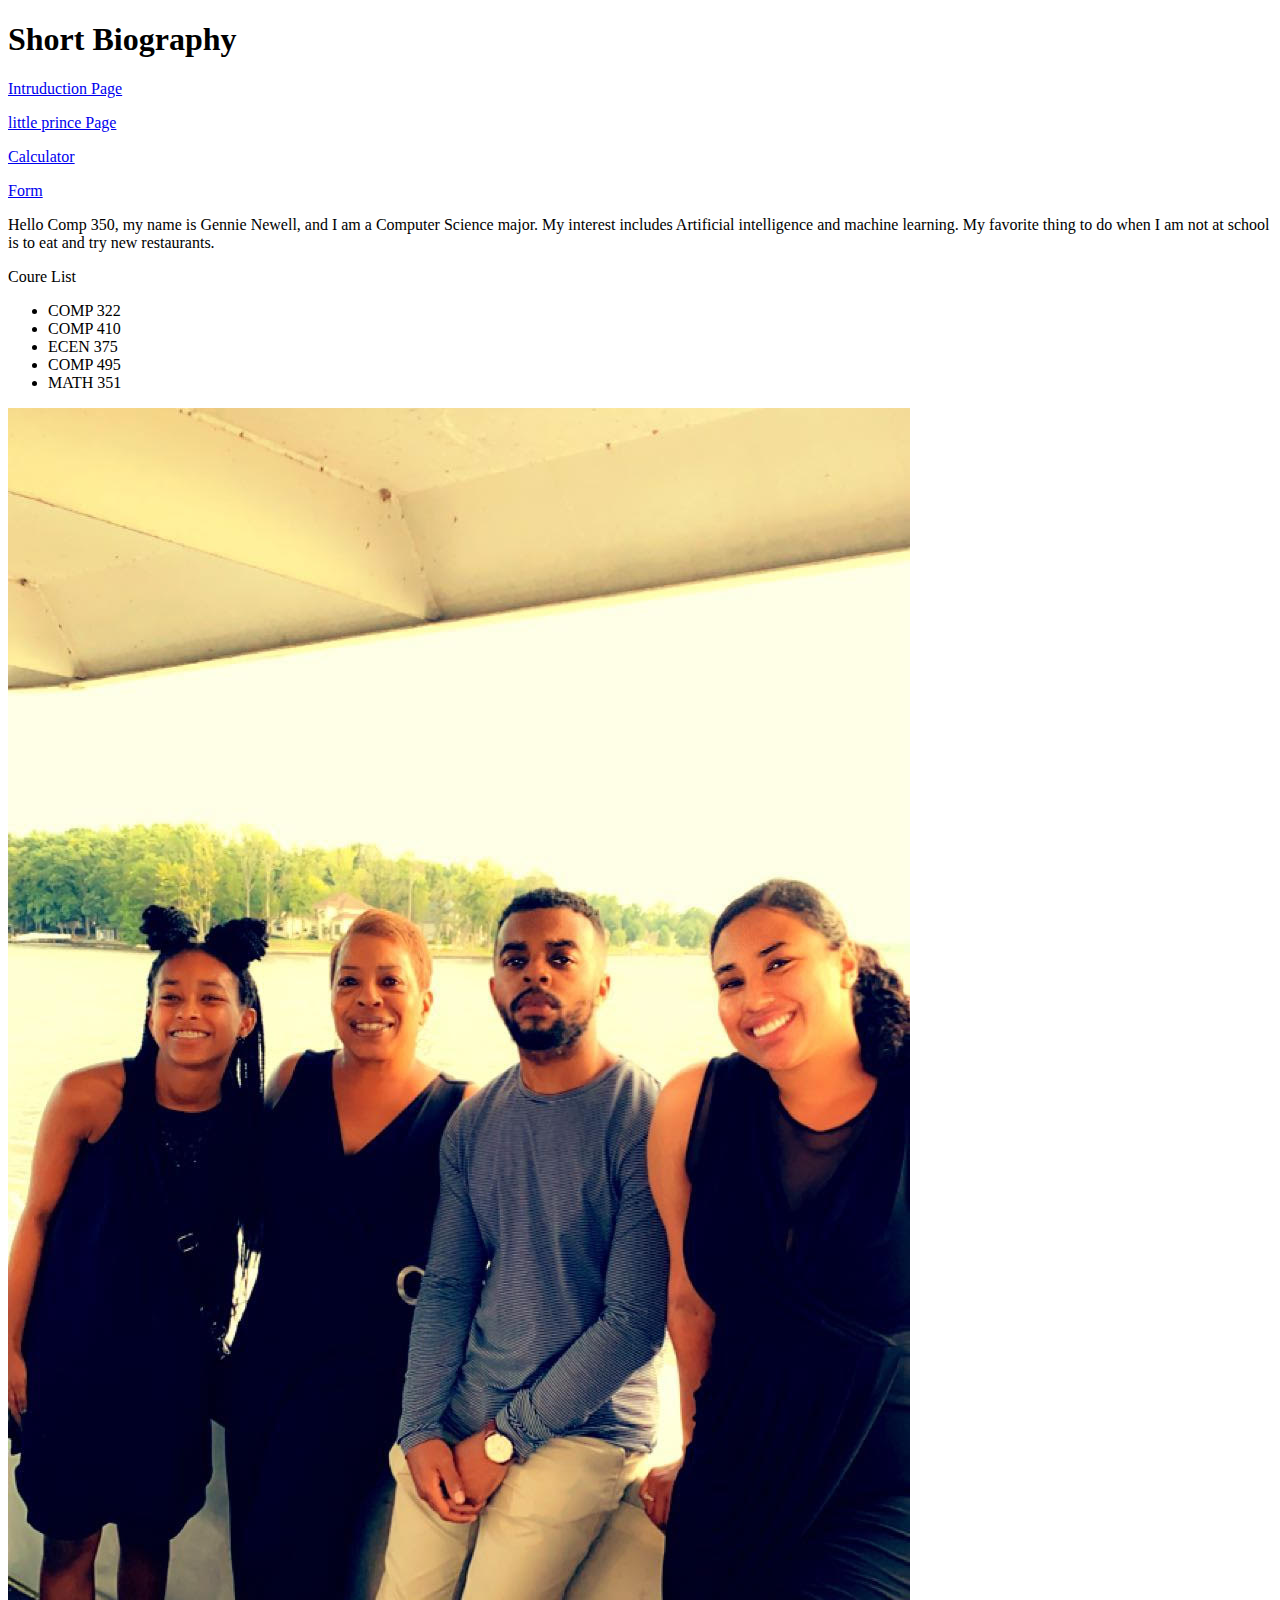
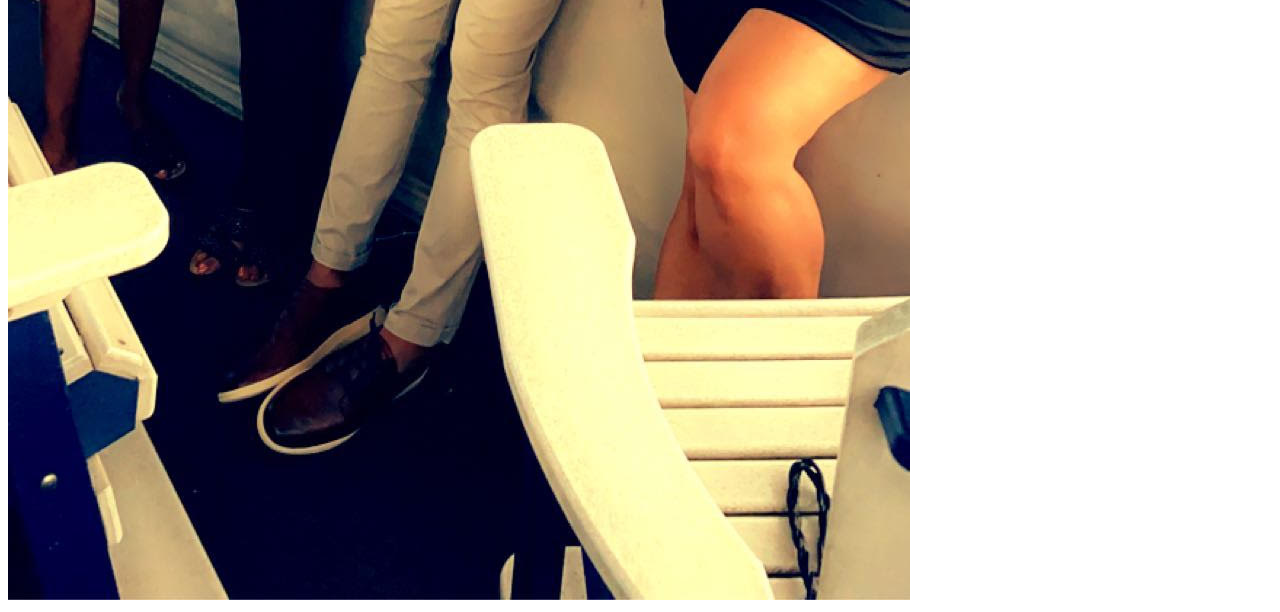
<file: index.html>
<!DOCTYPE html>
<html>
  <head>
   <!-- This is The title of the page -->
   <title>"Assignment One"</title>
  </head>
   <!-- This is The start of the body -->
  <body>
    <!-- Title of WebPage -->
    <h1> Short Biography </h1>
    <main>
      <!-- Summery of self-->
      <p> <a href = "introduction.html"> Intruduction Page </a> </p> 
      <p> <a href = "little_prince.html"> little prince Page </a> </p>
      <p> <a href = "calculator.html"> Calculator </a> </p>
      <p> <a href = "form.html"> Form </a> </p>
      <p> Hello Comp 350, my name is Gennie Newell, and I am a Computer Science major. My interest includes Artificial intelligence and machine learning. My favorite thing to do when I am not at school is to eat and try new restaurants. </p>
      <p>Coure List</p>
      <!-- Un ordered list-->
      <ul>
        <li>COMP 322</li>
        <li>COMP 410</li>
        <li>ECEN 375</li>
        <li>COMP 495</li>
        <li>MATH 351</li>
      </ul>
      <!-- Pics-->
      <img src="img/FPic.jpg">
    </main>
  </body>
</html>
<!-- END-->
</file>
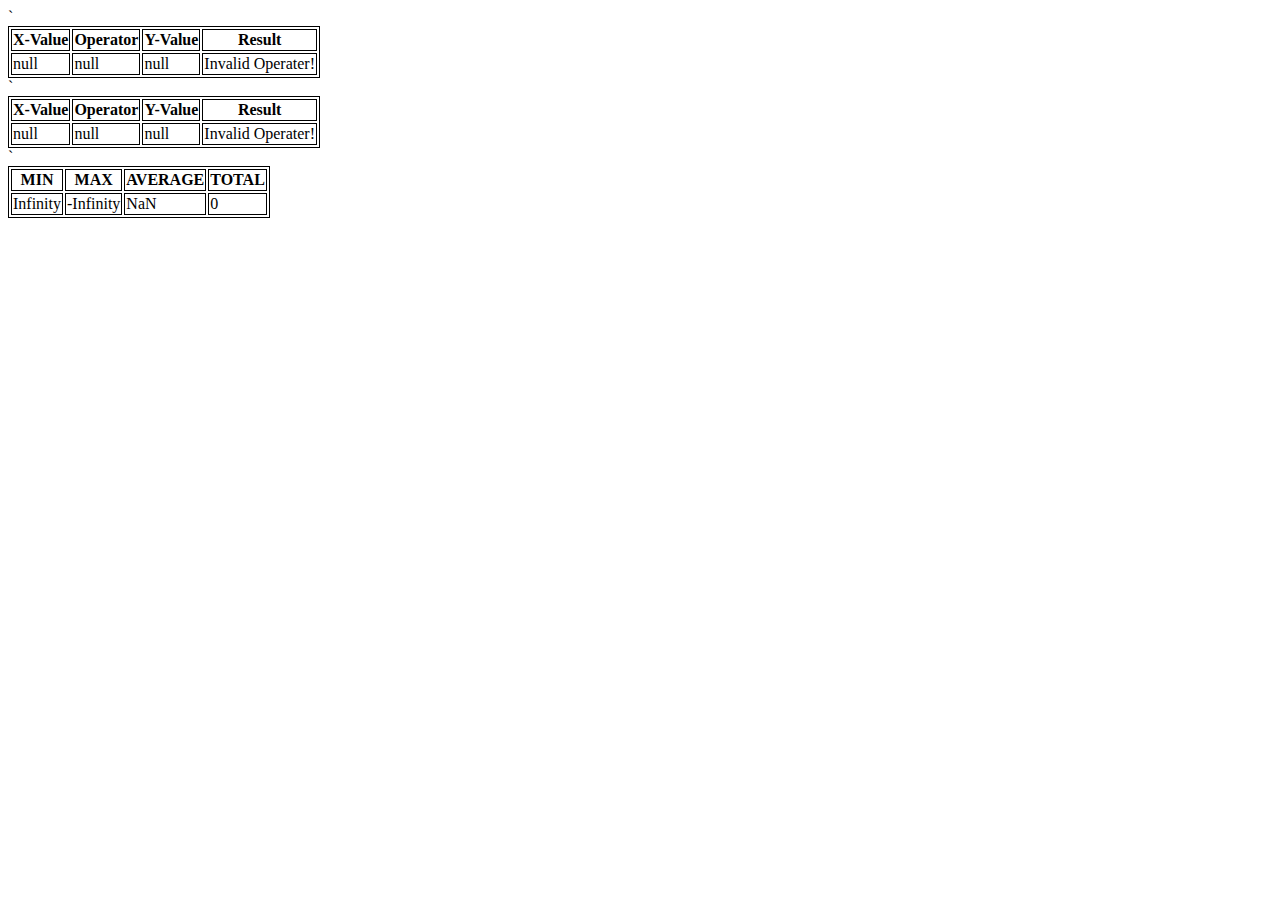
<file: calculator.html>
<!DOCTYPE html>
<html>
  <head>
   <!-- This is The title of the page -->
   <title>Calculator</title>
   <link rel = "stylesheet" type = "text/css" href = "style3.css">
  </head>
   <!-- This is The start of the body -->
  <body>
    	<main>
	<!-- This is The start of the JavaScript -->
	<script
	src = "calculator.js">
	</script>
 	</main>
  </body>
</html>
<!-- END-->
</file>
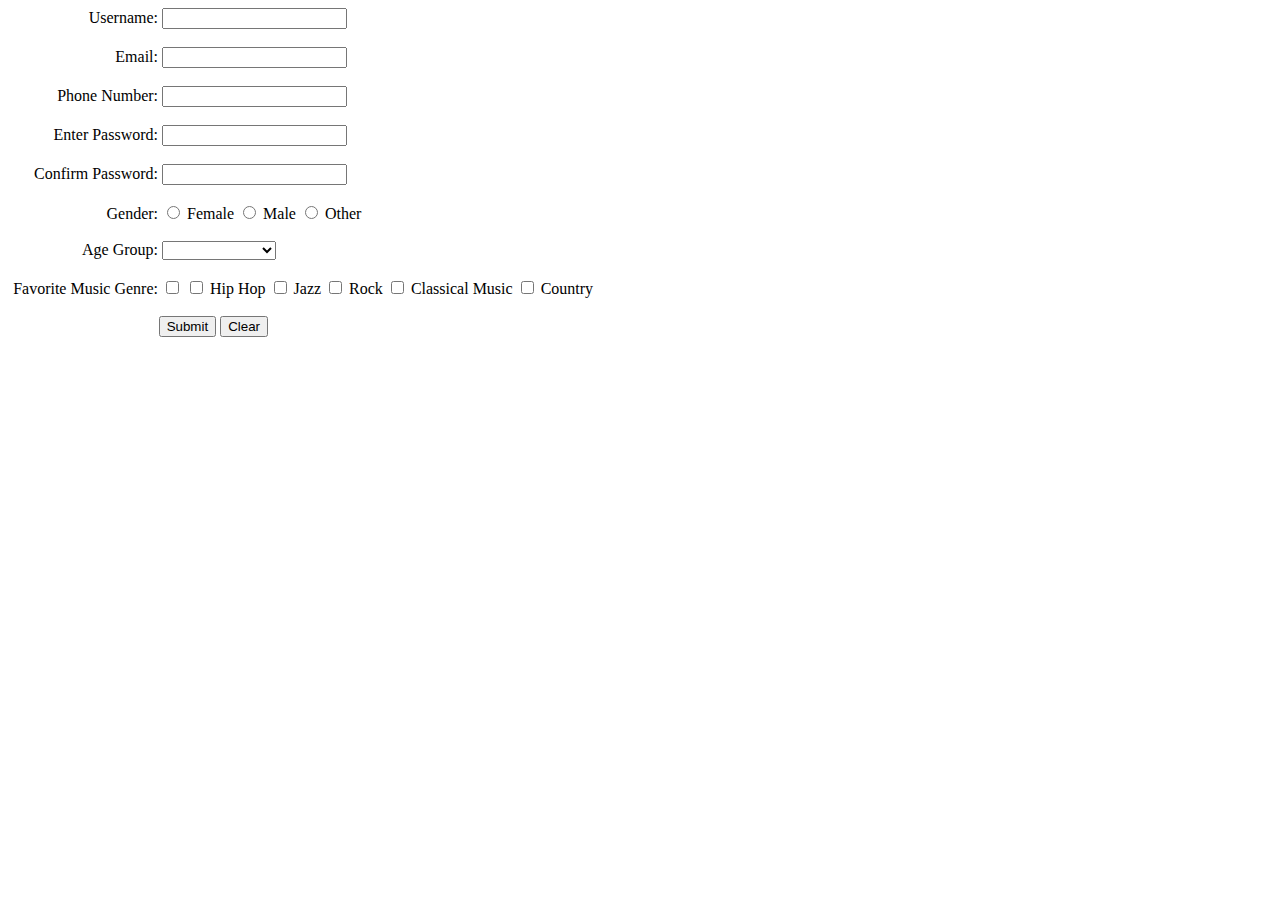
<file: form.html>
<!DOCTYPE html>
<html>
  <head>
    <title>Form Page</title>
    <meta charset="utf-8">
    <meta name="viewport" content="width=device-width">
    <!-- This links to the style sheet-->
    <link href="style4.css" rel="stylesheet" type="text/css" />
  </head>
  <body>
    <!-- This links to the javascript code-->
    <script src="validation.js"></script>
    <!-- This is The start of the form -->
    <form name  = register>
      <!-- Start of Labels and text boxes. -->
      <label for= "username" id = lbl1> Username:</label>
      <!--   Type of input ,  Name or ID , Value in Box-->
      <input = type = "text" name = "username" id = "username" value = "">
      <br><br>
      <label for= "email"id = lbl2> Email:</label>
      <!--   Type of input ,  Name or ID , Value in Box-->
      <input = type = "text" name = "email" id = "email" value = "">
      <br><br>
      <label for= "phoneNumber"id = lbl3> Phone Number:</label>
      <!--   Type of input ,  Name or ID , Value in Box-->
      <input = type = "text" name = "phoneNumber" id = "phoneNumber"value = "">
      <br><br>
      <label for= "password"id = lbl4> Enter Password:</label>
      <!--   Type of input ,  Name or ID , Value in Box-->
      <input = type = "password" name = "password" id = "password" id = "password"value = "">
      <br><br>
      <label for= "confirmPassword"id = lbl5> Confirm Password:</label>
      <!--   Type of input ,  Name or ID , Value in Box-->
      <input = type = "password" name = "confirmPassword" id = "confirmPassword" value = "">
      <!-- Start of Radio buttons. -->
      <br><br>
      <label for= "gender" id = lbl6> Gender:</label>
      <input = type = "radio" id = "female" name = "gender" value = "Female">
      <label for= "Female"> Female </label>
      <input = type = "radio" id = "male" name = "gender" value = "Male">
      <label for= "Male"> Male </label>
      <input = type = "radio" id = "other" name = "gender" value = "Other">
      <label for= "Other"> Other </label>
      <!-- Start of DropDown boxes. -->
      <br><br>
      <label for= "ageGroup"id = lbl7> Age Group:</label>
      <select id = "ageGroup"name = "ageGroup">
        <option value = ""></option>
        <option value = "<21"> <21 years old </option>
        <option value = "21-25"> 21-25 years old </option>
        <option value = "26-35"> 26-35 years old </option>
        <option value = "36-50"> 36-50 years old </option>
        <option value = "<50"> >50 years old </option>
      </select>
      <!-- Start of Checkboxes. -->
      <br><br>
      <label for= "Favorite Music Genre"id = lbl8> Favorite Music Genre:</label>
      <input = type = "checkbox" id = "pop" name = "pop" value = "Pop">
      <input = type = "checkbox" id = "hiphop" name = "hiphop" value = "Hiphop">
      <label for= "Hiphop"> Hip Hop </label>
      <input = type = "checkbox" id = "jazz" name = "jazz" value = "Jazz">
      <label for= "Jazz"> Jazz </label>
      <input = type = "checkbox" id = "rock" name = "rock" value = "Rock">
      <label for= "Rock"> Rock </label>
      <input = type = "checkbox" id = "classicalMusic" name = "classicalMusic" value = "ClassicalMusic">
      <label for= "ClassicalMusic"> Classical Music </label>
      <input = type = "checkbox" id = "country" name = "country" value = "Country">
      <label for= "Country"> Country </label>
      <!-- Start of Buttons. -->
      <br><br>
      <div class =btn>
      <input type="button" value="Submit" onclick="getInput()">
      <input = type = "reset" value = "Clear" onclick = "clear();clear1();">
      </div>
      <!-- Output The Data. -->
      <div id ="output1"></div><br>
      <div id ="output2"></div><br>
      <div id ="output3"></div><br>
      <div id ="output4"></div><br>
      <div id ="output5"></div><br>
      <div id ="output6"></div><br>
      <div id ="output7"></div><br>
      <div id ="output8"></div><br>
    </form>
  </body>
</html>
</file>
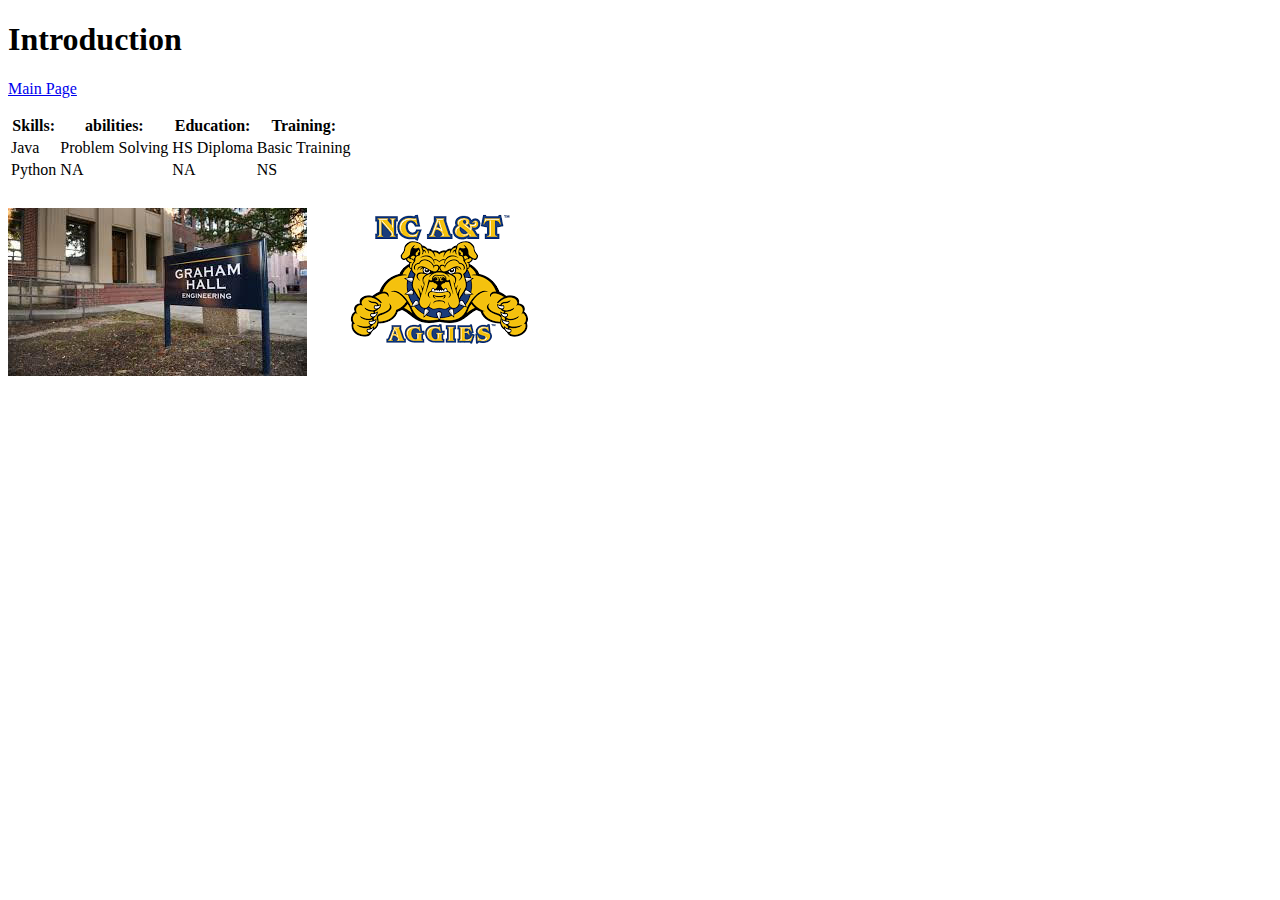
<file: introduction.html>
<!DOCTYPE html>
<html>
  <head>
   <!-- This is The title of the page -->
   <title>"Introduction Page"</title>
  </head>
   <!-- This is The start of the body -->
  <body>
    <!-- Title of WebPage -->
    <h1> Introduction </h1>
    <main>
    <!-- Main Page -->
    <p> <a href = "index.html"> Main Page </a> </p>
    <!-- Table info -->
    <table>
    <tr> <th>Skills:</th> <th>abilities:</th> <th>Education:</th> <th>Training:</th></tr>
    <tr> <td>Java</td> <td> Problem Solving </td> <td> HS Diploma </td> <td> Basic Training </td></tr>
    <tr> <td>Python </td> <td> NA </td> <td> NA </td> <td> NS </td></tr>
    </table>
    <!-- Pics. -->
    <img src="img/GHall.jpg">
    <img src="img/AggieDog.jpg">
    </main>
  </body>
</html>
<!-- END-->
</file>
<file: style3.css>
table, th, td {
  border: 1px solid black;
}
</file>
<file: style4.css>
#lbl1, #lbl2 ,#lbl3,#lbl4,#lbl5,#lbl6,#lbl7,#lbl8{
  display: inline-block;
  width: 150px;
  text-align: right;
}

.btn{
  display: inline-block;
  width: 260px;
  text-align: right;
  
}
</file>
